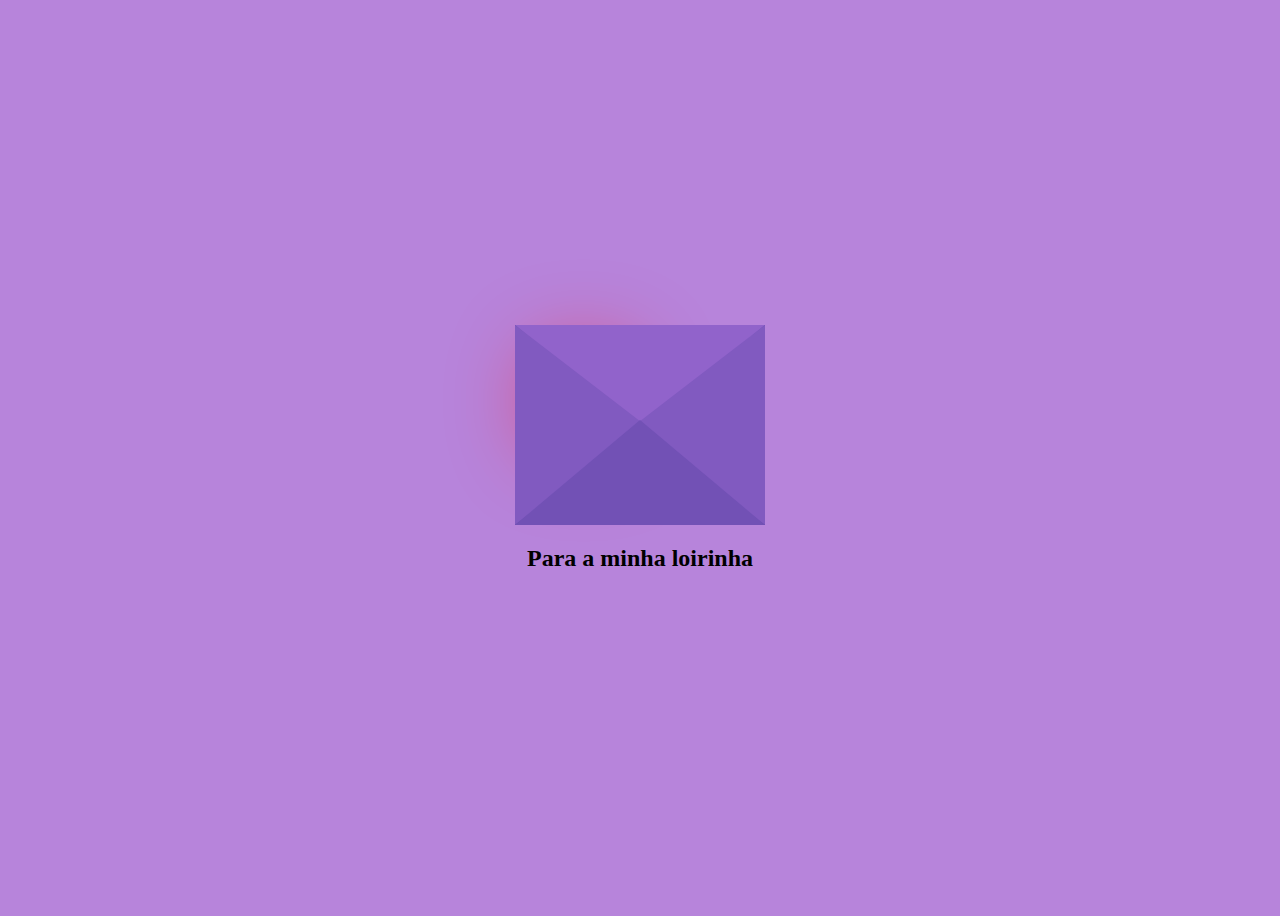
<file: index.html>
<!DOCTYPE html>
<html lang="en">
<head>
    <meta charset="UTF-8">
    <meta name="viewport" content="width=device-width, initial-scale=1.0">
    <link rel="stylesheet" href="style.css">
    <title>Cartinha</title>
</head>
<body>
    <div class="envelope">
        <div class="back">  </div>
            <div class="letter">
                <div class="heart"></div>
                <div class="text">
                        <p>
                            Boa noite linda <br>Dorme bem <br>Tenha bons sonhos <br> E antes de ir...
                        </p>
                        <a href="new.html">Clique aqui</a>
                </div>
            </div>

        <div class="front"></div>
        <div class="top"></div>
        <div class="shadow"></div>
        <div class="text1"></div>
        <h2>Para a minha loirinha</h2>
    </div>
</body>
</html>
</file>
<file: style.css>
body {
    display: flex;
    align-items: center;
    justify-content: center;
    height: 100vh;
    background: #b784db;
    font-family: poppins;
  }
  .envelope {
    position: relative;
    cursor: pointer;
  }
  
  .back {
    position: relative;
    width: 250px;
    height: 200px;
    background: #6247aa;
  }
  .front {
    position: absolute;
    border-right: 130px solid #815ac0;
    border-top: 100px solid transparent;
    border-bottom: 100px solid transparent;
    height: 0;
    width: 0;
    top: 0;
    left: 120px;
    z-index: 3;
  }
  .front:before {
    content: "";
    position: absolute;
    border-left: 130px solid #815ac0;
    border-top: 100px solid transparent;
    border-bottom: 100px solid transparent;
    height: 0;
    width: 0;
    top: -100px;
    left: -120px;
  }
  .front:after {
    content: "";
    position: absolute;
    border-bottom: 105px solid #7251b5;
    border-left: 125px solid transparent;
    border-right: 125px solid transparent;
    height: 0;
    width: 0;
    top: -5px;
    left: -120px;
  }
  .top {
    position: absolute;
    border-top: 105px solid #9163cb;
    border-left: 125px solid transparent;
    border-right: 125px solid transparent;
    height: 0;
    width: 0;
    top: 0;
    transform-origin: top;
    transition: 0.4s;
  }
  .envelope:hover .top {
    transform: rotateX(160deg);
  }
  .letter {
    position: absolute;
    background: white;
    width: 230px;
    height: 180px;
    top: 10px;
    left: 10px;
    transition: 0.2s;
  }
  .envelope:hover .letter {
    transform: translateY(-100px);
    z-index: 4;
  }
  .text1 {
    position: absolute;
    color: white;
    font-family: sans-serif;
    top: -50%;
  }
  .text {
    text-align: center;
    font-size: 11px;
    font-family: Arial, Helvetica, sans-serif;
    margin-top: 20px;
    font-weight: bold;
    color: black;
    position: relative;
    top: -20px;
    left: 20px;
  }
  
  /*---heart -----*/
  .heart {
    background-color: red;
    height: 70px;
    width: 70px;
    position: relative;
    top: 20px;
    left: 20px;
    transform: rotate(-45deg);
    box-shadow: -5px 10px 90px red;
    animation: untoldcoding 0.8s linear infinite;
  }
  
  @keyframes untoldcoding {
    0% {
      transform: rotate(-45deg) scale(1.05);
    }
    70% {
      transform: rotate(-45deg) scale(1);
    }
    100% {
      transform: rotate(-45deg) scale(0.8);
    }
  }
  .heart:before {
    content: "";
    position: absolute;
    height: 70px;
    width: 70px;
    background-color: red;
    top: -40px;
    border-radius: 50px;
  }
  .heart:after {
    content: "";
    position: absolute;
    height: 70px;
    width: 70px;
    background-color: red;
    right: -40px;
    border-radius: 50px;
  }

  h2{
 
    text-align: center;
  }
</file>
